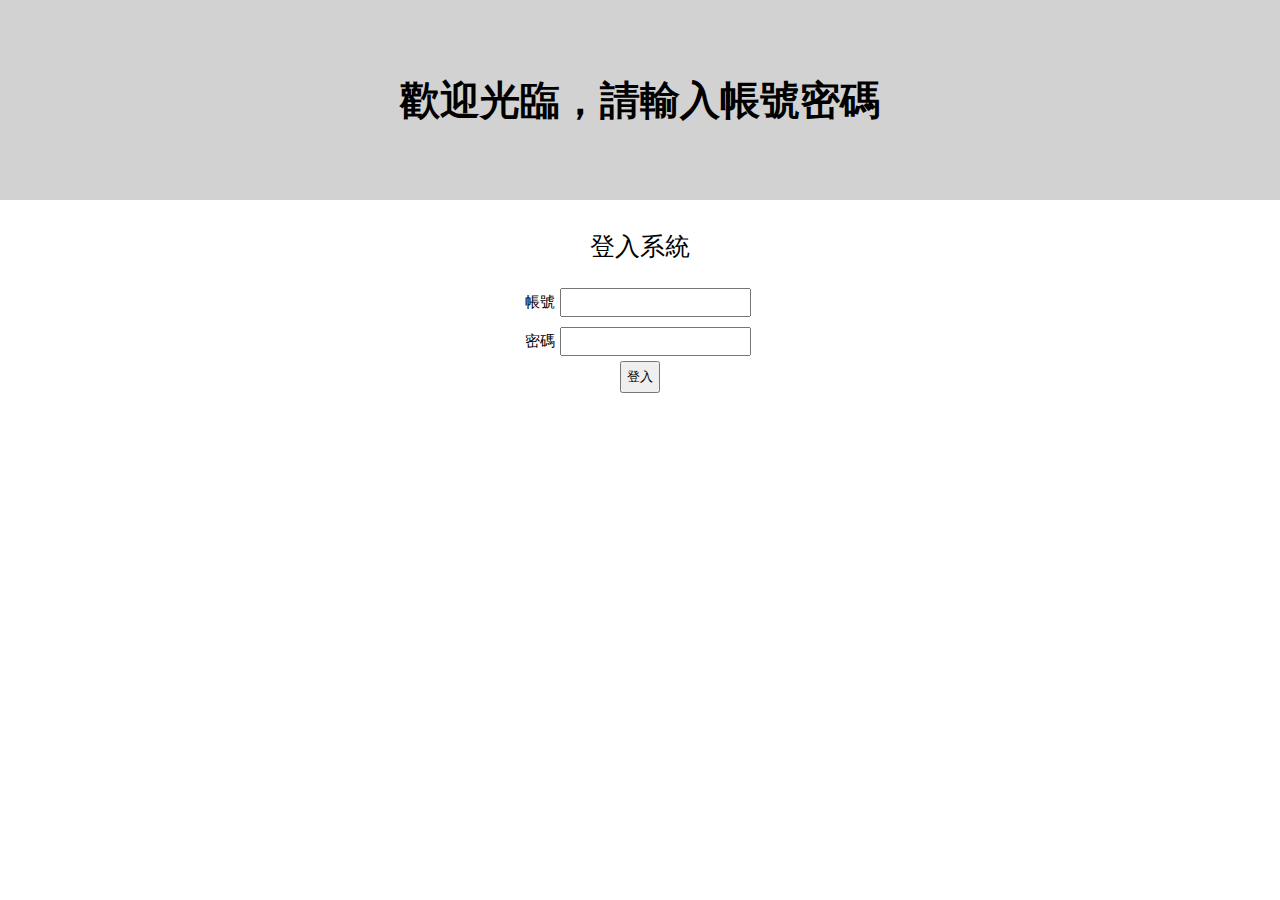
<file: week-4/templates/index.html>
<!DOCTYPE html>
<html>
    <head>
        <meta charset="utf-8"/>
        <title>登入頁面</title>

        <style type="text/css">

            body {
                margin: 0px;
                
            }

            .head {
                height:200px;
                background-color:rgb(210, 210, 210);
                text-align: center;
                font-size: 40px;
                font-weight: bold;
                display: flex;
                justify-content: center;
                align-items: center;
                
            }

            .sign {
                font-size: 25px;
                text-align: center;
                display: flex;
                justify-content: center;
                align-items: center;
                padding-top: 30px;
                padding-bottom: 20px;

            }

            form {
                font-size: 15px;
                text-align: center;
            }

            input {
                padding: 5px;
                margin: 5px;

            }

            button {
                padding: 5px;
            }

        </style>
    </head>
    <body>
        <div class="head">
            歡迎光臨，請輸入帳號密碼
        </div>

        <div class="sign">
            登入系統
        </div>

        <form action="/signin" method="POST">
            帳號<input type="text" name="account"><br/>
            密碼<input type="text" name="password"><br/>
            <button>登入</button>
        </form>

    </body>
</html>
</file>
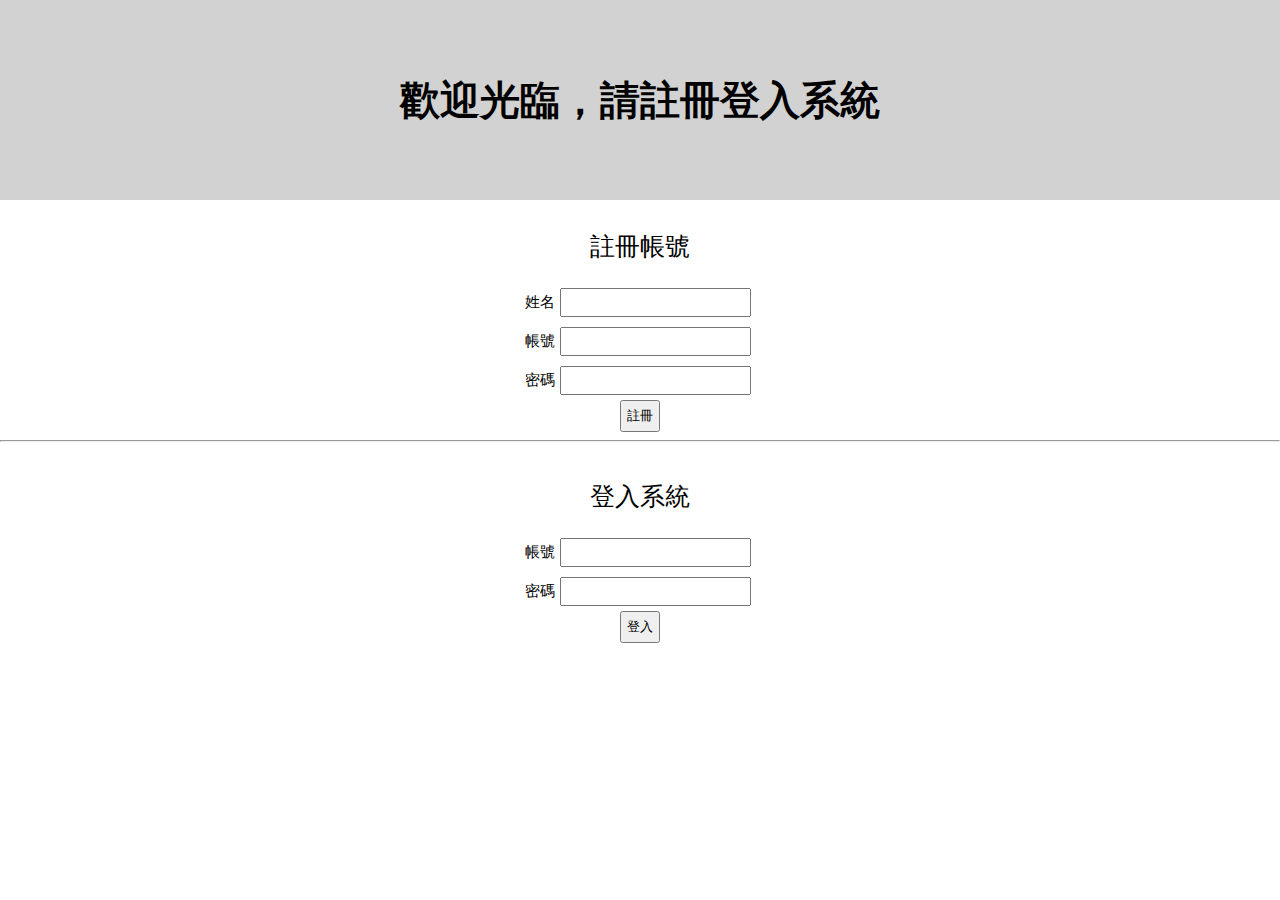
<file: week-6/templates/index.html>
<!DOCTYPE html>
<html>
    <head>
        <meta charset="utf-8"/>
        <title>首頁</title>

        <style type="text/css">

            body {
                margin: 0px;
                
            }

            .head {
                height:200px;
                background-color:rgb(210, 210, 210);
                text-align: center;
                font-size: 40px;
                font-weight: bold;
                display: flex;
                justify-content: center;
                align-items: center;
                
            }

            .headline {
                font-size: 25px;
                text-align: center;
                display: flex;
                justify-content: center;
                align-items: center;
                padding-top: 30px;
                padding-bottom: 20px;

            }

            form {
                font-size: 15px;
                text-align: center;
            }

            input {
                padding: 5px;
                margin: 5px;

            }

            button {
                padding: 5px;
            }



        </style>


    </head>
    <body>
        <header class="head">
            歡迎光臨，請註冊登入系統
        </header>

        <div class="headline">
            註冊帳號
        </div>

        <form action="/signup" method="POST">
            姓名<input type="text" name="new_user"><br/>
            帳號<input type="text" name="new_username"><br/>
            密碼<input type="password" name="new_password"><br/>
            <button>註冊</button>
        </form>

        <hr>

        <div class="headline">
            登入系統
        </div>

        <form action="/signin" method="POST">
            帳號<input type="text" name="username"><br/>
            密碼<input type="password" name="password"><br/>
            <button>登入</button>
        </form>

    </body>
</html>
</file>
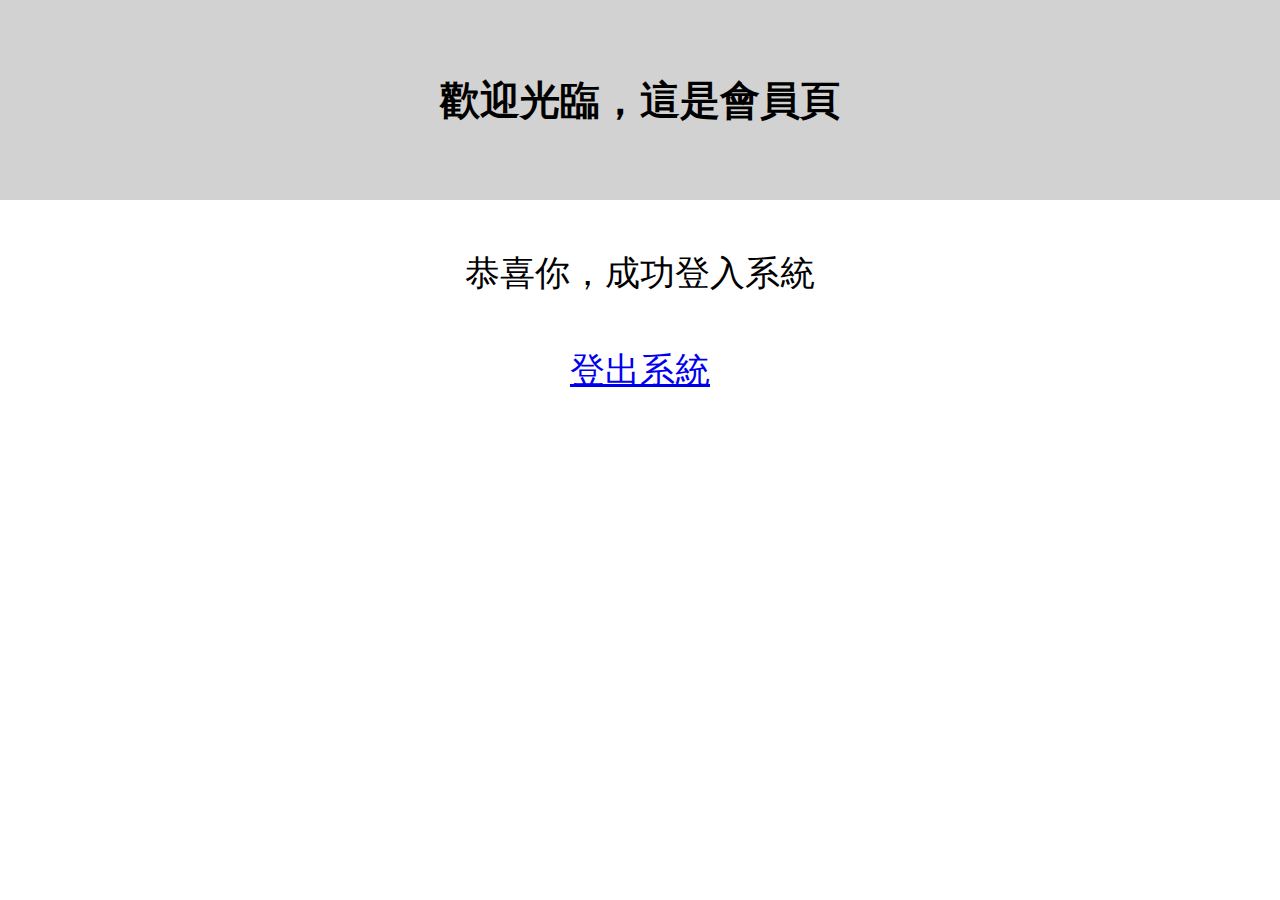
<file: week-4/templates/member.html>
<!DOCTYPE html>
<html>
    <head>
        <meta charset="utf-8"/>
        <title>登入成功</title>

        <style type="text/css">

            body {
                margin: 0px;
                
            }

            .head {
                height:200px;
                background-color:rgb(210, 210, 210);
                text-align: center;
                font-size: 40px;
                font-weight: bold;
                display: flex;
                justify-content: center;
                align-items: center;
                
            }

            .content {
                font-size: 35px;
                text-align: center;
                display: flex;
                justify-content: center;
                align-items: center;
                padding-top: 50px;

            }

        </style>


    </head>
    <body>
        <div class="head">
            歡迎光臨，這是會員頁
        </div>

        <div class="content">
            恭喜你，成功登入系統
        </div>
        <div class="content">
            <a href="/signout">登出系統</a>
        </div>
        

            
  

    </body>
</html>
</file>
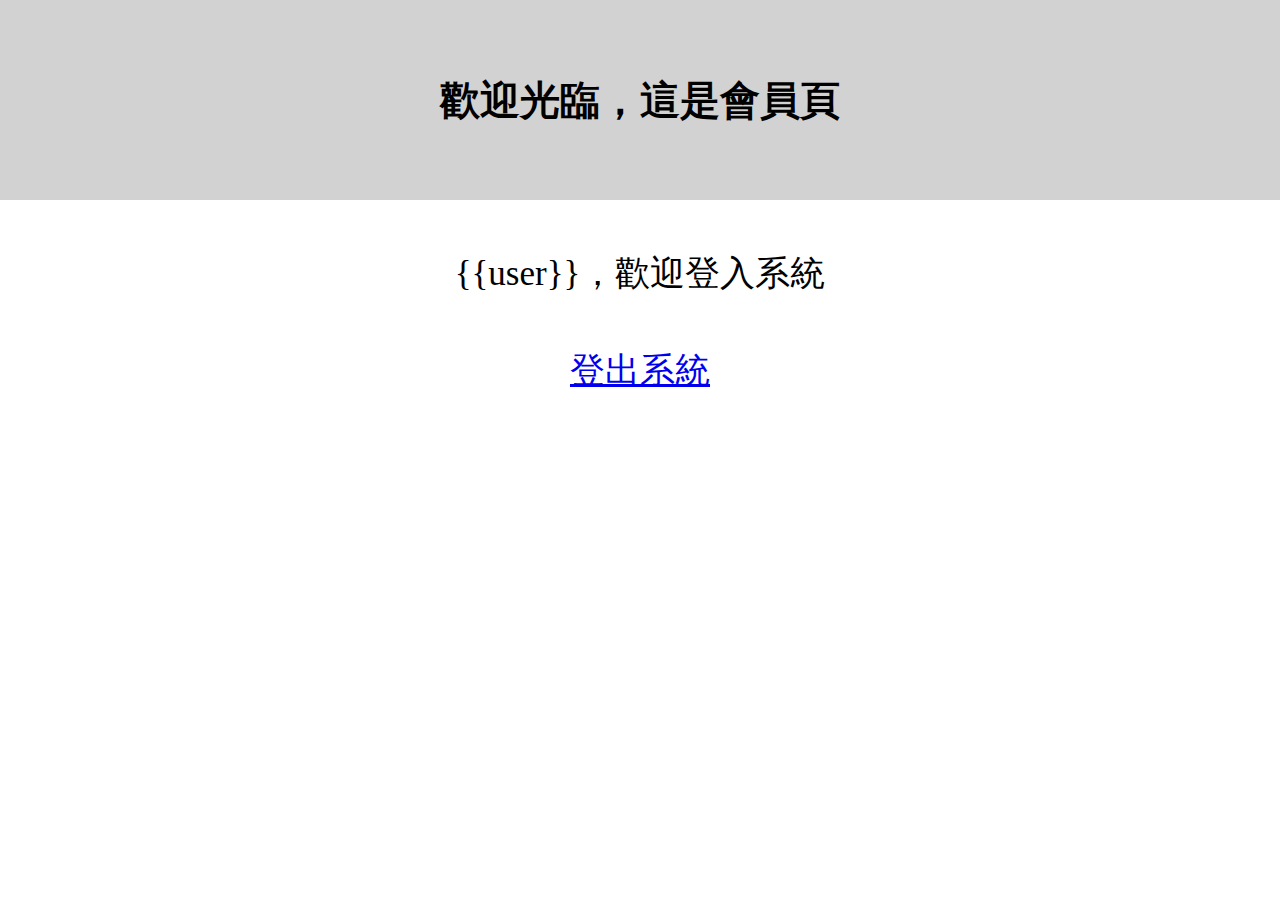
<file: week-6/templates/member.html>
<!DOCTYPE html>
<html>
    <head>
        <meta charset="utf-8"/>
        <title>登入成功</title>

        <style type="text/css">

            body {
                margin: 0px;
                
            }

            .head {
                height:200px;
                background-color:rgb(210, 210, 210);
                text-align: center;
                font-size: 40px;
                font-weight: bold;
                display: flex;
                justify-content: center;
                align-items: center;
                
            }

            .content {
                font-size: 35px;
                text-align: center;
                display: flex;
                justify-content: center;
                align-items: center;
                padding-top: 50px;

            }

        </style>


    </head>
    <body>
        <div class="head">
            歡迎光臨，這是會員頁
        </div>

        <div class="content">
            {{user}}，歡迎登入系統
        </div>
        <div class="content">
            <a href="/signout">登出系統</a>
        </div>
        

            
  

    </body>
</html>
</file>
